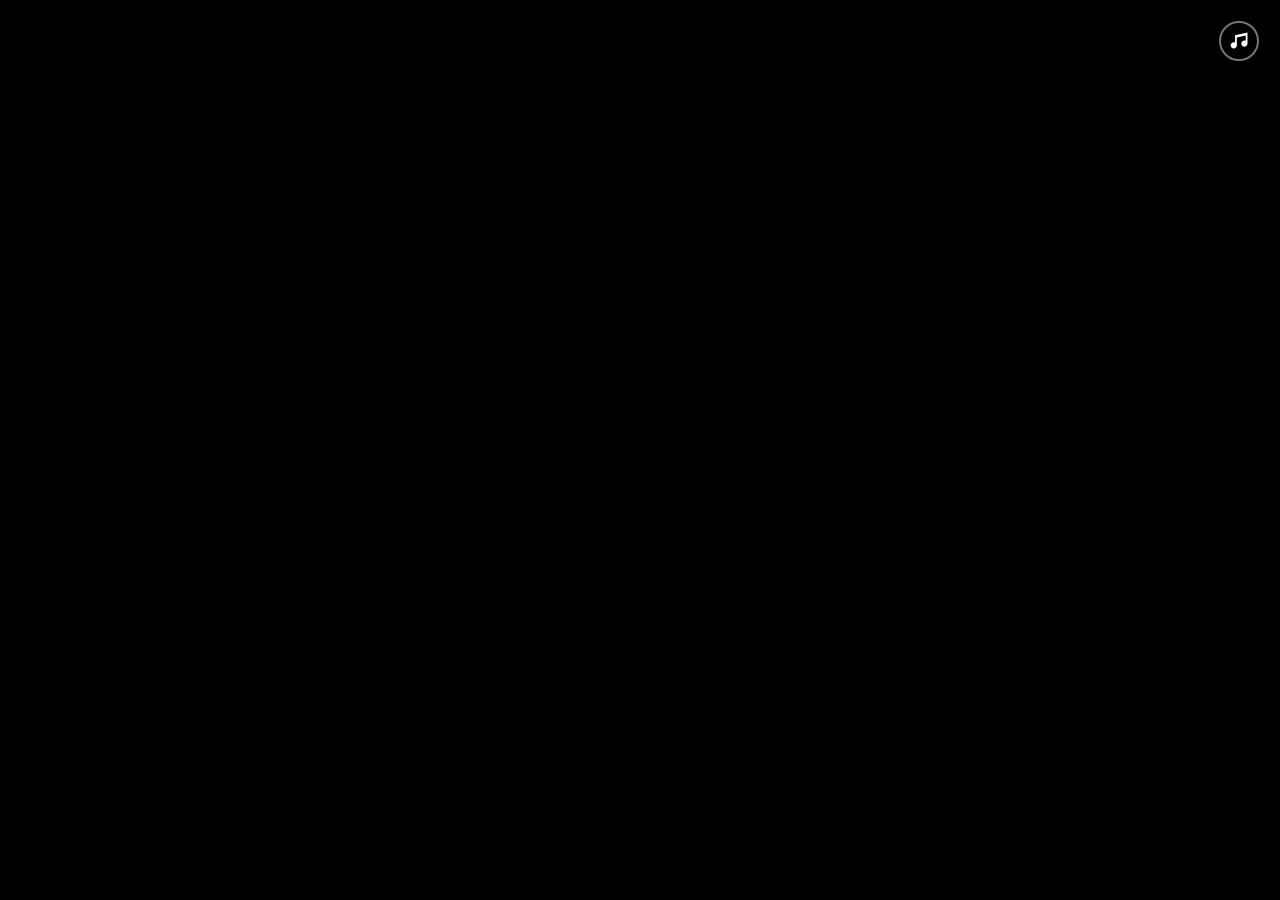
<file: game.html>
<!DOCTYPE html>
<html lang="en">
<head>
    <meta charset="UTF-8">
    <meta name="viewport" content="width=device-width, initial-scale=1.0">
    
    <title>Игра</title>
    <link rel="stylesheet" href="css/game.css">
    <script src="js/game.js" defer></script>
    
</head>
<body>
    <svg id="spells" aria-hidden="true">


        <refs>
          <path
            id="spell-shape-arcane"
            data-spell="arcane"
            class="spell"
            d="M1 5L1 24.5L1 37L4 50.5L9.5 61.5L16.5 69.5L25.5 77L35.5 81.5L46 85L57 86L67.5 85L76.5 81.5L86.5 77L96 69.5L102.5 61.5L108 52.5L111 43.5L112 34L112.5 26L112.5 17.5L112.5 7.5L112.5 2L57.5 1L58.5 43.5"
          />
          <path
            id="spell-shape-fire"
            data-spell="fire"
            class="spell"
            d="M1.38133 71L38.7997 2L72.643 71L110.061 2L143.905 71"
          />
          <path
            id="spell-shape-vortex"
            data-spell="vortex"
            class="spell"
            d="M48.8852 110L47.4198 2L1 65.6158L85 65.6158L85 110"
          />
  
          <path id="check" d="M9.44172 20L0 10.5198L2.36043 8.14969L9.44172 15.2599L24.6396 0L27 2.37006L9.44172 20Z" fill="white"/>
          
        </refs>
      </svg>
  
      <!-- 
      
        GAME SCREENS
      
      -->
  
      <div class="app">
        
        <!-- THREE JS DOES IT'S RENDERERING IN HERE -->
        <div class="canvas"></div>     
        
        <!-- TOP STATUS BAR, FOR THINGS LIKE LIFE INDICATOR, SOUND CONTROLS AND OTHER QUICK OPTIONS -->
        <div class="top-bar">
          <div class="left">
            <div class="health" id="health-bar" data-show-on="GAME_RUNNING,PAUSED,SPELL_OVERLAY">
              <svg class="icon" xmlns="http://www.w3.org/2000/svg" width="22" height="20" viewBox="0 0 22 20" fill="none">
                <g clip-path="url(#clip0_203_249)">
                  <path d="M17.7218 0H4.2774C4.12462 0 3.97948 0.078125 3.89546 0.210938L0.0760111 5.96094C-0.0347528 6.13281 -0.0232945 6.35938 0.102747 6.51563L10.6444 19.8281C10.8277 20.0586 11.1715 20.0586 11.3548 19.8281L21.8965 6.51563C22.0225 6.35547 22.034 6.13281 21.9232 5.96094L18.1076 0.210938C18.0198 0.078125 17.8784 0 17.7218 0ZM16.9847 1.875L19.4024 5.625H16.7899L14.8152 1.875H16.9847ZM9.26559 1.875H12.7298L14.7045 5.625H7.29476L9.26559 1.875ZM5.01455 1.875H7.184L5.20934 5.625H2.59684L5.01455 1.875ZM3.37219 7.5H5.33539L7.94407 13.75L3.37219 7.5ZM7.3024 7.5H14.6968L10.9996 17.0039L7.3024 7.5ZM14.0552 13.75L16.66 7.5H18.6232L14.0552 13.75Z" fill="white"/>
                </g>
                <defs>
                  <clipPath id="clip0_203_249">
                    <rect width="22" height="20" fill="white"/>
                  </clipPath>
                </defs>
              </svg>
              <div class="info health-bar">
                <span class="sr-only"></span>
              </div>
            </div>
            <div class="demons" id="demon-state" data-show-on="GAME_RUNNING,SPELL_OVERLAY">
              <svg class="icon" xmlns="http://www.w3.org/2000/svg" width="22" height="22" viewBox="0 0 22 22" fill="none">
                <path d="M9.77778 11.7857C9.77778 12.2519 9.63441 12.7076 9.36581 13.0953C9.09722 13.4829 8.71545 13.785 8.26878 13.9634C7.82212 14.1418 7.33062 14.1885 6.85645 14.0976C6.38227 14.0066 5.94671 13.7821 5.60485 13.4525C5.26299 13.1228 5.03018 12.7028 4.93586 12.2456C4.84154 11.7883 4.88995 11.3144 5.07496 10.8837C5.25998 10.453 5.57329 10.0848 5.97527 9.82582C6.37726 9.56682 6.84987 9.42857 7.33333 9.42857C7.98164 9.42857 8.60339 9.67691 9.06182 10.119C9.52024 10.561 9.77778 11.1606 9.77778 11.7857ZM14.6667 9.42857C14.1832 9.42857 13.7106 9.56682 13.3086 9.82582C12.9066 10.0848 12.5933 10.453 12.4083 10.8837C12.2233 11.3144 12.1749 11.7883 12.2692 12.2456C12.3635 12.7028 12.5963 13.1228 12.9382 13.4525C13.28 13.7821 13.7156 14.0066 14.1898 14.0976C14.664 14.1885 15.1555 14.1418 15.6021 13.9634C16.0488 13.785 16.4305 13.4829 16.6991 13.0953C16.9677 12.7076 17.1111 12.2519 17.1111 11.7857C17.1111 11.1606 16.8536 10.561 16.3952 10.119C15.9367 9.67691 15.315 9.42857 14.6667 9.42857ZM22 10.2143C22 13.146 20.6708 15.8891 18.3333 17.8279V20.0357C18.3333 20.5567 18.1187 21.0563 17.7367 21.4247C17.3547 21.793 16.8366 22 16.2963 22H5.7037C5.16345 22 4.64532 21.793 4.2633 21.4247C3.88128 21.0563 3.66667 20.5567 3.66667 20.0357V17.8279C1.32407 15.8891 0 13.146 0 10.2143C0 4.5817 4.93472 0 11 0C17.0653 0 22 4.5817 22 10.2143ZM19.5556 10.2143C19.5556 5.88205 15.7178 2.35714 11 2.35714C6.28222 2.35714 2.44444 5.88205 2.44444 10.2143C2.44444 12.6019 3.60657 14.8304 5.63343 16.333C5.78206 16.4431 5.90245 16.5847 5.98528 16.7468C6.06811 16.909 6.11117 17.0873 6.11111 17.268V19.6429H7.74074V17.6786C7.74074 17.366 7.86951 17.0662 8.09872 16.8452C8.32793 16.6242 8.63881 16.5 8.96296 16.5C9.28712 16.5 9.59799 16.6242 9.8272 16.8452C10.0564 17.0662 10.1852 17.366 10.1852 17.6786V19.6429H11.8148V17.6786C11.8148 17.366 11.9436 17.0662 12.1728 16.8452C12.402 16.6242 12.7129 16.5 13.037 16.5C13.3612 16.5 13.6721 16.6242 13.9013 16.8452C14.1305 17.0662 14.2593 17.366 14.2593 17.6786V19.6429H15.8889V17.268C15.889 17.0875 15.9321 16.9093 16.0149 16.7474C16.0978 16.5854 16.2181 16.444 16.3666 16.334C18.3934 14.8304 19.5556 12.6019 19.5556 10.2143Z" fill="white"/>
              </svg>
              <span class="info">
                <span class="sr-only">Demons killed:</span> <span class="count" data-demon-count>0</span> / <span class="count" data-demon-total>50</span> 
              </span>
            </div>
            <div class="endless" id="endless-mode"  data-show-on="ENDLESS_MODE">
              <svg class="icon" xmlns="http://www.w3.org/2000/svg" width="42" height="20" viewBox="0 0 42 20" fill="none">
                <path d="M42 10C42.0002 11.9777 41.4043 13.9111 40.2876 15.5557C39.171 17.2002 37.5837 18.4819 35.7265 19.2388C33.8693 19.9957 31.8257 20.1937 29.8542 19.8078C27.8826 19.4219 26.0717 18.4694 24.6504 17.0708L24.5674 16.9825L14.4283 5.71885C13.5711 4.89093 12.4844 4.33055 11.3047 4.10802C10.125 3.8855 8.90474 4.01075 7.79711 4.46806C6.68947 4.92536 5.74379 5.69435 5.07874 6.67851C4.41369 7.66268 4.05891 8.81818 4.05891 10C4.05891 11.1818 4.41369 12.3373 5.07874 13.3215C5.74379 14.3057 6.68947 15.0746 7.79711 15.5319C8.90474 15.9892 10.125 16.1145 11.3047 15.892C12.4844 15.6695 13.5711 15.1091 14.4283 14.2812L14.95 13.7012C15.1269 13.5043 15.3416 13.3435 15.5817 13.2282C15.8217 13.1128 16.0826 13.0451 16.3492 13.029C16.6159 13.0128 16.8832 13.0485 17.1359 13.1339C17.3885 13.2194 17.6216 13.353 17.8218 13.5271C18.022 13.7012 18.1854 13.9123 18.3026 14.1486C18.4199 14.3848 18.4887 14.6414 18.5051 14.9038C18.5215 15.1661 18.4853 15.4291 18.3984 15.6777C18.3115 15.9263 18.1758 16.1556 17.9988 16.3526L17.4314 16.9825L17.3484 17.0708C15.927 18.469 14.1162 19.4211 12.1448 19.8068C10.1735 20.1925 8.13019 19.9944 6.27328 19.2375C4.41636 18.4807 2.82925 17.1991 1.71262 15.5549C0.595995 13.9106 0 11.9775 0 10C0 8.0225 0.595995 6.0894 1.71262 4.44514C2.82925 2.80088 4.41636 1.51931 6.27328 0.762477C8.13019 0.00564237 10.1735 -0.192466 12.1448 0.193202C14.1162 0.578871 15.927 1.531 17.3484 2.92918L17.4314 3.01751L27.5705 14.2812C28.4277 15.1091 29.5143 15.6695 30.6941 15.892C31.8738 16.1145 33.094 15.9892 34.2017 15.5319C35.3093 15.0746 36.255 14.3057 36.92 13.3215C37.5851 12.3373 37.9399 11.1818 37.9399 10C37.9399 8.81818 37.5851 7.66268 36.92 6.67851C36.255 5.69435 35.3093 4.92536 34.2017 4.46806C33.094 4.01075 31.8738 3.8855 30.6941 4.10802C29.5143 4.33055 28.4277 4.89093 27.5705 5.71885L27.0488 6.29878C26.8719 6.49574 26.6572 6.65648 26.4171 6.77182C26.177 6.88717 25.9162 6.95486 25.6495 6.97103C25.3829 6.9872 25.1156 6.95154 24.8629 6.86607C24.6102 6.7806 24.3772 6.64701 24.177 6.47292C23.9768 6.29883 23.8134 6.08765 23.6962 5.85144C23.5789 5.61523 23.5101 5.35862 23.4937 5.09624C23.4772 4.83387 23.5135 4.57088 23.6004 4.3223C23.6872 4.07371 23.823 3.84439 24 3.64743L24.5674 3.01751L24.6504 2.92918C26.0717 1.53059 27.8826 0.578099 29.8542 0.192194C31.8257 -0.193711 33.8693 0.00430047 35.7265 0.761184C37.5837 1.51807 39.171 2.79982 40.2876 4.44434C41.4043 6.08885 42.0002 8.02225 42 10Z" fill="white"/>
              </svg>
              <span class="info">Endless Mode</span>
            </div>
            <div class="paused" id="paused" data-show-on="ENDLESS_PAUSE,PAUSED">
              <svg class="icon" xmlns="http://www.w3.org/2000/svg" width="24" height="24" viewBox="0 0 24 24" fill="none">
                <path d="M14.4444 3.44444L12 1M12 1L9.55556 3.44444M12 1V23M12 23L14.4444 20.5556M12 23L9.55556 20.5556M20.5556 14.4444L23 12M23 12L20.5556 9.55556M23 12H1M1 12L3.44444 14.4444M1 12L3.44444 9.55556" stroke="white" stroke-width="2" stroke-linecap="round" stroke-linejoin="round"/>
              </svg>
              <span class="info">Paused, drag to move around the scene</span>
            </div>
          </div>
          <div class="right">
  
            <button id="close-button" data-send="end" data-show-on="ENDLESS_MODE,ENDLESS_PAUSE">
              <span class="sr-only">Back to the menu.</span>
              <svg xmlns="http://www.w3.org/2000/svg" width="14" height="14" viewBox="0 0 14 14" fill="none">
                <path d="M14 1.41L12.59 0L7 5.59L1.41 0L0 1.41L5.59 7L0 12.59L1.41 14L7 8.41L12.59 14L14 12.59L8.41 7L14 1.41Z" fill="white"/>
              </svg>
            </button>
            <button id="pause-button" data-send="pause" data-show-on="GAME_RUNNING,PAUSED,ENDLESS_MODE,ENDLESS_PAUSE">
              <span class="sr-only">Pause the game.</span>
              <svg xmlns="http://www.w3.org/2000/svg" width="12" height="14" viewBox="0 0 12 14" fill="none">
                <path d="M8 14V0H12V14H8ZM0 14V0H4V14H0Z" fill="white"/>
              </svg>  
            </button>
            <button id="sounds-button" class="show-unless" >
              <span class="sr-only" data-copy="Turn sounds $$state."></span>
              <svg xmlns="http://www.w3.org/2000/svg" width="18" height="17" viewBox="0 0 18 17" fill="none">
                <path d="M17.4776 0.522705V11.6023C17.4776 12.425 17.1508 13.2141 16.569 13.7959C15.9872 14.3777 15.1981 14.7045 14.3754 14.7045C13.5526 14.7045 12.7635 14.3777 12.1817 13.7959C11.5999 13.2141 11.2731 12.425 11.2731 11.6023C11.2731 10.7795 11.5999 9.9904 12.1817 9.40861C12.7635 8.82682 13.5526 8.49998 14.3754 8.49998C14.854 8.49998 15.306 8.60634 15.7049 8.80134V3.59839L6.84126 5.48634V13.375C6.84126 14.1978 6.51442 14.9868 5.93263 15.5686C5.35084 16.1504 4.56177 16.4773 3.73899 16.4773C2.91622 16.4773 2.12714 16.1504 1.54535 15.5686C0.963564 14.9868 0.636719 14.1978 0.636719 13.375C0.636719 12.5522 0.963564 11.7631 1.54535 11.1813C2.12714 10.5996 2.91622 10.2727 3.73899 10.2727C4.21763 10.2727 4.66967 10.3791 5.06854 10.5741V3.1818L17.4776 0.522705Z" fill="white"/>
              </svg>
            </button>
          </div>
        </div>
  
        <!-- MAIN CONTENT THAT SITS OVER THE GAME -->
        <div class="screens">
  
          <!-- SPELLS -->
  
          <div class="spells" data-send="spells">
  
              <div class="background" data-flip-spell></div>
           
              <div class="spell-details">
                <div class="spell-path" id="spell-svg-viz-arcane" >
                  <svg class="check" xmlns="http://www.w3.org/2000/svg" width="27" height="20" viewBox="0 0 27 20" fill="none">
                    <use href="#check" />
                  </svg> 
                  <svg data-flip-spell xmlns="http://www.w3.org/2000/svg" viewBox="0 0 129 98" fill="none">
                    <path class="guide-path" d="M5 5V76C5 87.0457 13.9543 96 25 96H107C118.046 96 127 87.0457 127 76V25C127 13.9543 118.046 5 107 5H83.0416C71.9959 5 63.0416 13.9543 63.0416 25V53.6304" stroke-width="4"/>
                    <path id="spell-path-viz-arcane" class="charge-path" d="M5 5V76C5 87.0457 13.9543 96 25 96H107C118.046 96 127 87.0457 127 76V25C127 13.9543 118.046 5 107 5H83.0416C71.9959 5 63.0416 13.9543 63.0416 25V53.6304" stroke="#9BCFFF"/>
                    <circle cx="5" cy="5" r="5" fill="#9BCFFF"/>
                    <path d="M54 44L63 56.5L71.5 44" stroke="#9BCFFF" stroke-width="4"/>
                  </svg>
                </div>
                <div class="info">
                  <h4 data-flip-spell>Arcane</h4>
                  <p data-flip-spell>The reliable Arcane spell shoots a powerful bolt of magic, killing one demon. It has a fast recharge.</p>
                </div>
              </div>
              
              <div class="spell-details">
                <div class="spell-path" id="spell-svg-viz-fire">
                  <svg class="check" xmlns="http://www.w3.org/2000/svg" width="27" height="20" viewBox="0 0 27 20" fill="none">
                    <use href="#check" />
                  </svg> 
                  <svg  data-flip-spell xmlns="http://www.w3.org/2000/svg" viewBox="0 0 148 120" fill="none">
                    <path class="guide-path" d="M5 93.4113L17.9176 55.9579C23.6054 39.4668 47.2737 40.5189 51.4757 57.4497V57.4497C55.7764 74.778 80.2103 75.318 85.2723 58.1966L86.0675 55.507C91.1314 38.379 115.23 37.9355 120.92 54.8656L138 105.677" stroke-width="4"/>
                    <path id="spell-path-viz-fire" class="charge-path" d="M5 93.4113L17.9176 55.9579C23.6054 39.4668 47.2737 40.5189 51.4757 57.4497V57.4497C55.7764 74.778 80.2103 75.318 85.2723 58.1966L86.0675 55.507C91.1314 38.379 115.23 37.9355 120.92 54.8656L138 105.677" stroke="#F2C092" />
                    <circle cx="5" cy="93" r="5" fill="#F2C092"/>
                    <path d="M126.359 99.4829L139.186 108.011L142.738 93.3183" stroke="#F2C092" stroke-width="4"/>
                  </svg>
                </div>
                <div class="info">
                  <h4 data-flip-spell>Fire</h4>
                  <p data-flip-spell>The Fire spell releases two fireballs, kills two unsuspected demons!</p>
                </div>
              </div>
              
              <div class="spell-details">
                <div class="spell-path" id="spell-svg-viz-vortex">
                  <svg class="check" xmlns="http://www.w3.org/2000/svg" width="27" height="20" viewBox="0 0 27 20" fill="none">
                    <use href="#check" />
                  </svg> 
                  <svg data-flip-spell xmlns="http://www.w3.org/2000/svg" viewBox="0 0 136 170" fill="none">
                    <path class="guide-path" d="M75 166V61.7475C75 42.3543 50.1681 34.3112 38.798 50.0217L22.9608 71.9046C13.3899 85.129 22.8384 103.63 39.1628 103.63H78H105C116.046 103.63 125 112.585 125 123.63V166" stroke-width="4"/>
                    <path id="spell-path-viz-vortex" class="charge-path" d="M75 166V61.7475C75 42.3543 50.1681 34.3112 38.798 50.0217L22.9608 71.9046C13.3899 85.129 22.8384 103.63 39.1628 103.63H78H105C116.046 103.63 125 112.585 125 123.63V166" stroke="#C5F298"/>
                    <circle cx="75" cy="165" r="5" fill="#C5F298"/>
                    <path d="M116 154L125 166.5L133.5 154" stroke="#C5F298" stroke-width="4"/>
                  </svg>
                </div>
                <div class="info">
                  <h4 data-flip-spell>Vortex</h4>
                  <p data-flip-spell>Opens a vortex that sucks in all the demons in the room. This one takes a while to charge so choose when to use it wisely!</p>
                </div>
              </div>
               
          </div>
  
          <div data-screen="LOADING" class="loading">
            <div class="content">
              <span>Loading...</span>
              <div class="loading-bar"></div>
            </div>
          </div>
  
          <div data-screen="LOAD_ERROR" class="load-error">
            <div class="content">
              <span >Load Error</span>
            </div >
          </div>
  
          <div data-screen="TITLE_SCREEN" class="title">
            <div class="content">
              <h1 data-fade>Spell<br/>Caster</h1>
              <button data-send="next" data-fade>Start</button>
              <ul class="button-row">
                <li><button data-fade class="simple" data-send="skip">Skip instructions</button></li>
                <li><button data-fade class="simple" data-send="endless">Endless mode</button></li>
                <li><button data-fade class="simple" data-send="credits">Credits</button></li>
              </ul>
            </div>
          </div>
          
          <div data-screen="CREDITS" >
            <div class="content">
              <h3 data-fade>Credits</h3>
              
              <ul>
                <li data-fade>Game code: <a href="https://twitter.com/steeevg" target="_blank">Steve Gardner</a></li>
                <li data-fade>Room model: <a href="https://quaternius.com/packs/ultimatemodularruins.html" target="_blank">Modular Ruins Pack</a> by <a href="https://quaternius.com/" target="_blank">Quaternius</a> </li>
                <li data-fade><a href="https://poly.pizza/m/3b3VmmxXZ7S" target="_blank" >Skeletal Hand</a>: by <a href="https://poly.pizza/u/Jeremy%20Swan" target="_blank">Jeremy Swan</a> </li>
                <li data-fade>Demon: An edited version of <a href="https://poly.pizza/m/Q0ZWVssZCg" target="_blank">Skeleton Boy</a> by <a href="https://poly.pizza/u/Polygonal%20Mind" target="_blank">Polygonal Mind</a></li>
                <li data-fade>Sound from <a href="https://zapsplat.com" target="_blank">Zapsplat.com</a></li>
              </ul>
  
              <button data-fade data-send="close">Back</button>
            </div>
          </div>
          
          <div data-screen="INSTRUCTIONS_CRYSTAL" class="instructions-crystal">
            <div class="content">
              <h3 data-fade>Protect the crystal</h3>
              <p data-fade>Welcome, Guardian. Your mission is clear: safeguard this  crystal. Demons seek to destroy it, for if they succeed, the consequences will be catastrophic.</p>
              <button data-fade data-send="next">Next</button>
            </div>
          </div>
  
          <div data-screen="INSTRUCTIONS_DEMON" class="instructions-demon">
            <div class="content">
              <h3 data-fade>Face the onslaught</h3>
              <p data-fade>A horde of <span data-demon-total>50</span> demons approaches, relentless in their quest to seize the crystal's power. Stand resolute, for you alone are its defender. Ready your spells and prepare to face the coming onslaught.</p>
              <button data-send="next" data-fade>Next</button>
            </div>
          </div>
  
          <div data-screen="INSTRUCTIONS_CAST" class="instructions-cast">
            <div class="content">
              <svg id="spell-guide" xmlns="http://www.w3.org/2000/svg" viewBox="0 0 505 385" fill="none">
                <g filter="url(#filter0_d_200_49)">
                  <path d="M20.3333 47C20.3333 61.7276 32.2724 73.6667 47 73.6667C61.7276 73.6667 73.6667 61.7276 73.6667 47C73.6667 32.2724 61.7276 20.3333 47 20.3333C32.2724 20.3333 20.3333 32.2724 20.3333 47ZM249.464 217.536C251.417 219.488 254.583 219.488 256.536 217.536L288.355 185.716C290.308 183.763 290.308 180.597 288.355 178.645C286.403 176.692 283.237 176.692 281.284 178.645L253 206.929L224.716 178.645C222.763 176.692 219.597 176.692 217.645 178.645C215.692 180.597 215.692 183.763 217.645 185.716L249.464 217.536ZM42 47V339.5H52V47H42ZM67 364.5H460V354.5H67V364.5ZM485 339.5V67H475V339.5H485ZM460 42H273V52H460V42ZM248 67V214H258V67H248ZM273 42C259.193 42 248 53.1929 248 67H258C258 58.7157 264.716 52 273 52V42ZM485 67C485 53.1929 473.807 42 460 42V52C468.284 52 475 58.7157 475 67H485ZM460 364.5C473.807 364.5 485 353.307 485 339.5H475C475 347.784 468.284 354.5 460 354.5V364.5ZM42 339.5C42 353.307 53.1929 364.5 67 364.5V354.5C58.7157 354.5 52 347.784 52 339.5H42Z" fill="white"/>
                </g>
                <defs>
                  <filter id="filter0_d_200_49" x="0.333008" y="0.333313" width="504.667" height="384.167" filterUnits="userSpaceOnUse" color-interpolation-filters="sRGB">
                    <feFlood flood-opacity="0" result="BackgroundImageFix"/>
                    <feColorMatrix in="SourceAlpha" type="matrix" values="0 0 0 0 0 0 0 0 0 0 0 0 0 0 0 0 0 0 127 0" result="hardAlpha"/>
                    <feOffset/>
                    <feGaussianBlur stdDeviation="10"/>
                    <feComposite in2="hardAlpha" operator="out"/>
                    <feColorMatrix type="matrix" values="0 0 0 0 0 0 0 0 0 0 0 0 0 0 0 0 0 0 0.5 0"/>
                    <feBlend mode="normal" in2="BackgroundImageFix" result="effect1_dropShadow_200_49"/>
                    <feBlend mode="normal" in="SourceGraphic" in2="effect1_dropShadow_200_49" result="shape"/>
                  </filter>
                </defs>
              </svg>
              <p data-fade>Drawing upon ancient magic, you can protect the crystal by casting spells in the air. Try drawing this shape to destroy the demon. </p>
            </div>
          </div>
  
          <div data-screen="INSTRUCTIONS_SPELLS" class="instructions-spells">
            <div class="content">
              <p data-fade>You possess three potent spells: Arcane, Fire, and Vortex. Each wields unique power, but beware, they take time to recharge.</p>
              <p data-fade>Now, stand tall and protect the crystal. The fate of our world rests in your hands.</p>
              <button data-fade data-send="next">Start</button>
            </div>
          </div>
  
          <div data-screen="PAUSED" class="paused">
            <div class="content">
              <button data-fade data-send="resume">Resume</button>
              <button data-fade class="simple" data-send="end">Back to menu</button>
            </div>
          </div>
  
          <div data-screen="SPELL_OVERLAY" class="spell-overlay">
            <div class="content">
              <button data-fade data-send="close">Close</button>
            </div>
          </div>
  
          <div data-screen="GAME_OVER" class="game-over">
            <div class="content">
              <h2 data-fade data-split>Game Over</h2>
              <button data-fade data-send="restart">Try again</button>
              <ul class="button-row">
                <li><button data-fade class="simple" data-send="instructions">Instructions</button></li>
                <li><button data-fade class="simple" data-send="endless">Endless mode</button></li>
                <li><button data-fade class="simple" data-send="credits">Credits</button></li>
              </ul>
            </div>
          </div>
  
          <div data-screen="WINNER" class="winner">
            <div class="content">
              
              <h2 data-fade>You did it!</h2>
              <button data-fade data-send="restart">Play again</button>
              <ul class="button-row">
                <li><button data-fade class="simple" data-send="instructions">Instructions</button></li>
                <li><button data-fade class="simple" data-send="endless">Endless mode</button></li>
                <li><button data-fade class="simple" data-send="credits">Credits</button></li>
              </ul>
            </div>
          </div>
        </div>
      </div>
  
      <div class="charging-notification">
        <p>The <span class="charging-spell">Spell Name</span> spell is still charging</p>
      </div>
  
      <!-- 
      
      DEBUG SCREENS AND OVERLAYS. 
      THESE ONLY SHOW IF THEY ARE ENABLED IN JS 
      
      -->
  
      <div class="debug-overlays">
        <svg class="overlay" id="spell-helper" style="display: none">
          <path id="spell-path" />
          <g id="spell-points"></g>
        </svg>
      </div>
  
      <div class="debug-panels">
        <div id="fps" class="panel"  style="display: none"></div>
        
        <div id="health-states" class="panel" style="display: none">
          <div class="health-bar"></div>
        </div>
  
        <div id="app-state" class="panel" style="display: none">
          <div class="state"></div>
          <div class="controls"></div>
        </div>
  
  
        <div id="endless-mode" class="panel"  style="display: none">
          <p>Endless Mode</p>
        </div>
  
        <div class="panel" id="spell-stats" style="display: none">
          <div class="spell-stat" data-spell-shape="spell-shape-arcane">
            <h2>Arcane</h2>
            <div>
              <svg class="spell-preview" xmlns="http://www.w3.org/2000/svg" viewBox="0 0 113 86" fill="none">
                <use href="#spell-shape-arcane" />
              </svg>
              <div class="score">0</div>
            </div>
          </div>
          <div class="spell-stat" data-spell-shape="spell-shape-fire">
            <h2>Fire</h2>
            <div>
              <svg class="spell-preview" xmlns="http://www.w3.org/2000/svg" viewBox="0 0 145 73" fill="none">
                <use href="#spell-shape-fire" />
              </svg>
              <div class="score">0</div>
            </div>
          </div>
          <div class="spell-stat" data-spell-shape="spell-shape-vortex">
            <h2>Vortex</h2>
            <div>
              <svg class="spell-preview" xmlns="http://www.w3.org/2000/svg" viewBox="0 0 86 111" fill="none">
                <use href="#spell-shape-vortex" />
              </svg>
              <div class="score">0</div>
            </div>
          </div>
          
            
          
        
      </div>
</body>
</html>
</file>
<file: css/game.css>
@import url("https://fonts.googleapis.com/css2?family=Henny+Penny&family=Tinos:wght@400;700&display=swap");

:root {
  --font-body: "Tinos", serif;
  --font-heading: "Henny Penny", cursive;
  --font-weight-body: 400;
  --font-weight-bold: 700;
  --font-weight-heading: 400;

  --color-black: black;
  --color-black-alpha: rgba(0, 0, 0, 0.7);
  --color-white: white;
  --color-grey: #767474;
  --color-grey-dark: #3e3e3e;
  --color-crystal: #d54adf;
  --color-crystal-light: #d68ddc;
}

html,
body,
.app {
  overflow: hidden;
  width: 100%;
  height: 100%;
  margin: 0;
  padding: 0;
  font-family: var(--font-body);
  font-weight: var(--font-weight-body);
}

body {
  font-size: clamp(20px, 4vmin, 26px);
  line-height: 110%;
}

.app {
  background-color: var(--color-black);
  color: #f9f9f9;

  h1,
  h2,
  h3,
  h4,
  h5,
  h6 {
    font-family: var(--font-heading);
    font-weight: var(--font-weight-heading);
    margin: 0;
  }

  h1 {
    font-size: clamp(30px, 14vmin, 130px);
  }

  h2 {
    font-size: clamp(30px, 11vmin, 100px);
  }

  h3 {
    font-size: clamp(24px, 6.5vmin, 60px);
  }

  h4 {
    font-size: clamp(20px, 4vmin, 40px);
  }

  a,
  a:visited {
    color: var(--color-crystal-light);
    pointer-events: all;

    &:hover {
      color: var(--color-crystal);
    }
  }
}

.top-bar {
  position: absolute;
  top: 1em;
  left: 1em;
  right: 1em;
  z-index: 100;
  display: flex;
  align-items: center;
  justify-content: space-between;
  font-size: 80%;
  pointer-events: none;

  .left,
  .right {
    display: flex;
    align-items: center;
    gap: 0.5em;
  }

  .left {
    gap: 1em;
  }

  .left > * {
    display: flex;
    align-items: center;
    justify-content: center;
    gap: 0.5em;
    display: none;
  }

  button {
    --size: 40px;
    --border-color: var(--color-grey);

    display: none;
    width: var(--size);
    height: var(--size);
    background-color: var(--color-black-alpha);
    border: solid 2px var(--border-color);
    border-radius: 40px;
    cursor: pointer;
    position: relative;

    align-items: center;
    justify-content: center;

    pointer-events: all;

    svg {
      transition: transform 0.2s ease-in-out;
    }

    &.show-unless {
      display: flex;
    }

    &[data-off] {
      svg {
        transform: scale(0.8);
      }

      &::after {
        content: "";
        width: 100%;
        height: 2px;
        position: absolute;
        top: 50%;
        left: 50%;
        background-color: var(--border-color);
        transform: translate(-50%, -50%) rotate(-45deg);
      }
    }

    &:hover,
    &:active {
      --border-color: var(--color-crystal);
    }
  }
}

.count {
  font-variant-numeric: tabular-nums;
}

.health-bar {
  width: 260px;
  height: 20px;
  border: 2px solid var(--color-grey);
  background-color: var(--color-black-alpha);

  overflow: hidden;
  position: relative;

  &::after {
    content: "";
    position: absolute;
    inset: 5px;
    // margin: 2px;
    background-color: var(--color-crystal);
    transform-origin: left center;
    transform: scaleX(calc(1 * var(--health)));
  }
}

.canvas,
.overlay,
.screens {
  position: absolute;
  top: 50%;
  left: 50%;
  width: 100%;
  height: 100%;
  max-height: 100vw;
  max-width: 2000px;
  transform: translate(-50%, -50%);
}

.screens {
  pointer-events: none;
  max-width: 1280px;
  margin: 0 auto;

  > * {
    --pad: 5vmin;

    position: absolute;
    inset: var(--pad);

    display: grid;
    align-items: stretch;
    justify-items: stretch;
    justify-content: center;
    display: none;

    &::after {
      grid-area: space;
    }
  }

  .spells {
    inset: unset;
    bottom: 3vmin;
    right: 3vmin;
    z-index: 10;
    max-width: 46%;

    display: none;

    grid-template-columns: 1fr 1fr 1fr;
    grid-template-rows: 1fr;

    gap: 1.5rem;
    justify-content: center;
    align-items: center;
    padding: 0.5rem 1.5rem;

    .spell-path {
      width: 50px;
      position: relative;

      .check {
        opacity: 0;
        position: absolute;
        bottom: 100%;
        left: 50%;
        transform: translate(-50%, 0%);
        transition-property: opacity, transform;
        transition-duration: 0.4s;
        transition-timing-function: cubic-bezier(0.52, -0.47, 0.37, 1);
      }

      svg {
        width: 100%;
        fill: none;
      }
    }

    .info {
      display: none;
      flex-direction: column;

      h4 {
        margin-bottom: 1rem;
      }

      p {
        font-size: 20px;
      }
    }

    .charge-path {
      stroke-width: 6;
      stroke-dasharray: var(--length) var(--length);
      stroke-dashoffset: calc(((1 - var(--charge))) * var(--length));
    }

    .guide-path {
      stroke: rgba(255, 255, 255, 0.2);
    }

    .spell-details {
      display: flex;
      flex-direction: row;
      gap: 3rem;
      align-items: center;
      z-index: 2;
    }

    .background {
      position: absolute;
      inset: 0;
      border: solid 2px var(--color-grey);
      background-color: var(--color-black-alpha);
    }

    &.corner {
      cursor: pointer;
      pointer-events: all;
      display: grid;

      .spell-path {
        &.ready {
          .check {
            opacity: 1;
            transform: translate(-50%, -200%);
          }
        }
      }

      &:hover {
        .background {
          border-color: var(--color-crystal);
        }
      }
    }

    &.full {
      display: grid;
      grid-template-columns: 1fr;
      grid-template-rows: 1fr 1fr 1fr;
      bottom: 50%;
      gap: 2rem;
      transform: translateY(50%);
      padding: 2rem 3rem;

      .spell-path {
        width: 160px;

        .check {
          transition: none;
        }

        svg {
          --charge: 1 !important;
        }
      }

      .info {
        display: flex;
      }
    }
  }

  .content {
    text-align: center;
    grid-area: content;
    display: flex;
    align-items: center;
    justify-content: center;
    flex-direction: column;

    > *:not(:last-child) {
      margin-bottom: clamp(20px, 5vmin, 50px);
    }
  }

  .button-row {
    list-style: none;
    margin: 0;
    padding: 0;
    display: flex;
    flex-direction: row;
    gap: 0.7em;
  }

  button {
    --border-color: var(--color-grey);

    color: var(--color-white);
    pointer-events: all;
    cursor: pointer;
    font-family: var(--font-body);
    font-weight: var(--font-weight-body);

    &:not(.simple, .no-style) {
      background-color: var(--color-black-alpha);
      border: 2px solid var(--border-color);
      // text-transform: uppercase;
      font-size: 30px;
      padding: 0.2em 1.4em;
    }

    &.simple {
      background-color: transparent;
      border: none;
      text-decoration: underline;
      text-decoration-color: var(--border-color);
      text-decoration-thickness: 2px;
      text-underline-offset: 5px;
      font-size: 20px;
    }

    &.no-style {
    }

    &:hover,
    &:active {
      --border-color: var(--color-crystal);
    }
  }

  p {
    max-width: 600px;
    margin: 0;
  }
}

.loading-bar {
  width: 260px;
  height: 2px;

  background-color: var(--color-grey-dark);

  overflow: hidden;
  position: relative;

  &::after {
    content: "";
    position: absolute;
    width: 100%;
    height: 100%;
    top: 0;
    left: 0;
    background-color: var(--color-crystal);
    transform-origin: left center;
    transform: scaleX(calc(1 * var(--loaded)));
  }
}

[data-state="IDLE"],
[data-state="INIT"] {
  #sounds-button {
    display: none;
  }
}

[data-state="INIT"] {
  #sounds-button {
    display: none;
  }
}

[data-state="LOADING"] {
  [data-screen="LOADING"] {
    display: grid;
    grid-template-columns: 0px 1fr;
    grid-template-areas: "space content";
  }

  #sounds-button {
    display: none;
  }
}

[data-state="LOAD_ERROR"] {
  #sounds-button {
    display: none;
  }
}

[data-state="TITLE_SCREEN"] {
  [data-screen="TITLE_SCREEN"] {
    display: grid;
    grid-template-columns: 1fr 1fr;
    grid-template-areas: "space content";

    h1 {
      line-height: 1.2em;
    }
  }
}

[data-state="CREDITS"] {
  [data-screen="CREDITS"] {
    display: grid;
    grid-template-columns: 2fr 1fr;
    grid-template-areas: "content space";

    h3,
    .content {
      width: auto;
      text-align: left;
    }

    ul {
      // max-width: 400px;
    }
    li {
      margin-bottom: 1rem;
    }
  }
}

[data-state="INSTRUCTIONS_CRYSTAL"] {
  [data-screen="INSTRUCTIONS_CRYSTAL"] {
    display: grid;
    grid-template-rows: 1fr 1.2fr;
    grid-template-areas: "space" "content";
  }
}

[data-state="INSTRUCTIONS_DEMON"] {
  [data-screen="INSTRUCTIONS_DEMON"] {
    display: grid;
    grid-template-columns: 1.5fr 1fr;
    grid-template-areas: "content space";

    .content {
      justify-content: flex-end;
    }
  }
}

[data-state="INSTRUCTIONS_CAST"] {
  [data-screen="INSTRUCTIONS_CAST"] {
    display: grid;
    grid-template-columns: 0px 1fr;
    grid-template-areas: "space content";
  }
}

#spell-guide {
  width: 70%;
  max-width: 400px;
  opacity: 0;
  transition: opacity 1s ease-in-out;

  &.show {
    opacity: 0.5;
  }
}

[data-state="INSTRUCTIONS_SPELLS"] {
  [data-screen="INSTRUCTIONS_SPELLS"] {
    display: grid;
    grid-template-columns: 1fr 1.5fr;
    grid-template-areas: "content space";
  }
}

[data-state="GAME_RUNNING"],
[data-state="SPECIAL_SPELL"] {
  #health-bar {
    display: flex;
  }

  #demon-state {
    display: flex;
  }

  #pause-button {
    display: flex;
  }
}

[data-state="ENDLESS_MODE"],
[data-state="ENDLESS_SPECIAL_SPELL"] {
  #endless-mode {
    display: flex;
  }

  #close-button {
    display: flex;
  }

  #pause-button {
    display: flex;
  }
}

[data-state="ENDLESS_SPELL_OVERLAY"] {
  #endless-mode {
    display: flex;
  }
}

[data-state="PAUSED"],
[data-state="ENDLESS_PAUSE"] {
  [data-screen="PAUSED"] {
    display: grid;
    grid-template-rows: 2fr 1fr;
    grid-template-areas: "space" "content";

    .content {
      justify-content: flex-end;
    }
  }

  #paused {
    display: flex;
  }

  #pause-button {
    display: flex;
  }
}

[data-state="ENDLESS_PAUSE"],
[data-state="CREDITS"] {
  #close-button {
    display: flex;
  }
}

[data-state="SPELL_OVERLAY"],
[data-state="ENDLESS_SPELL_OVERLAY"] {
  [data-screen="SPELL_OVERLAY"] {
    display: grid;
    grid-template-columns: 1fr 2fr;
    grid-template-areas: "content space";
  }
}

[data-state="SPELL_OVERLAY"] {
  #health-bar {
    display: flex;
  }

  #demon-state {
    display: flex;
  }
}

[data-state="GAME_OVER"] {
  [data-screen="GAME_OVER"] {
    display: grid;
    grid-template-columns: 0px 1fr;
    grid-template-areas: "space content";

    .content {
      justify-content: flex-end;
    }
  }
}

[data-state="WINNER"] {
  [data-screen="WINNER"] {
    display: grid;
    grid-template-columns: 0px 1fr;
    grid-template-areas: "space content";

    .content {
      justify-content: flex-end;
    }
  }
}

.charging-notification {
  position: absolute;
  bottom: 40px;
  left: 50%;
  background-color: rgba(0, 0, 0, 0.7);
  border: solid 1px red;
  padding: 0.5em 1em;
  transform: translate(-50%, 0%);
  color: rgb(255, 112, 112);
  pointer-events: none;
  opacity: 0;
  transition-property: opacity, transform;
  transition-duration: 0.3s;
  transition-timing-function: ease-in-out;

  p {
    padding: 0;
    margin: 0;
  }

  &.show {
    opacity: 1;
    transform: translate(-50%, -50%);
  }
}

.debug-panels {
  position: absolute;
  bottom: 0;
  left: 0;
  display: flex;
  flex-direction: column;
  flex-wrap: wrap;
  color: white;
  // font-size: 12px;
  padding: 10px;
  gap: 10px;
  z-index: 100;
  pointer-events: none;
}

.panel {
  border: 1px solid white;
  padding: 10px;
  max-width: 250px;
  width: 250px;

  p {
    margin: 0;
    padding: 0;
  }

  button {
    border: 0;
    background-color: #f9f9f9;
    color: #444;
    font-size: 1em;
    padding: 6px 10px;
    cursor: pointer;
    pointer-events: all;
  }

  > div {
    position: relative !important;
  }
}

#spell-path {
  stroke: red;
  stroke-width: 2;
  fill: none;
}

#spell-points {
  circle {
    fill: white;
  }
}

#spells {
  width: 0;
  height: 0;
  overflow: hidden;
  position: absolute;
  top: 0;
  left: 0;
}

.controls {
  display: flex;
  flex-direction: row;
  flex-wrap: wrap;
  gap: 12px;
}

.state {
  padding-bottom: 0.5em;
}

.spell-stat {
  padding: 0 1rem;
  font-size: 14px;
  border-left: 5px solid transparent;

  &:not(:last-child) {
    // border-bottom: 1px solid grey;
    padding-bottom: 1rem;
  }

  .spell-preview {
    stroke: white;
    stroke-width: 2;
    fill: none;
    width: 60px;
  }

  .score {
    font-size: 1.4em;
    width: 120px;
    white-space: nowrap;
    overflow: hidden;
    text-overflow: ellipsis;
    display: inline;
  }

  div {
    display: flex;
    align-items: center;
    gap: 2rem;
    flex-direction: row;
    // font-size: 2rem;
  }

  &.cast {
    border-left: 5px solid red;
  }
}

.debug-overlays {
  pointer-events: none;
}

.clear-interface {
  .debug-panels,
  .debug-overlays,
  .audio-controls,
  .top-bar,
  .screens {
    display: none;
  }
}

.debug-layout {
  .top-bar {
    outline: solid 2px purple;
  }

  .screens {
    outline: solid 2px green;

    > * {
      &::after {
        display: grid;
        align-items: center;
        justify-content: center;
        content: "SPACE";
        background-color: #ff000055;
        outline: solid 2px red;
      }
    }
  }

  .content {
    background-color: #0000ff55;
    outline: solid 2px blue;
  }
}

.sr-only {
  position: absolute;
  left: -9999px;
  width: 1px;
  height: 1px;
  overflow: hidden;
}
</file>
